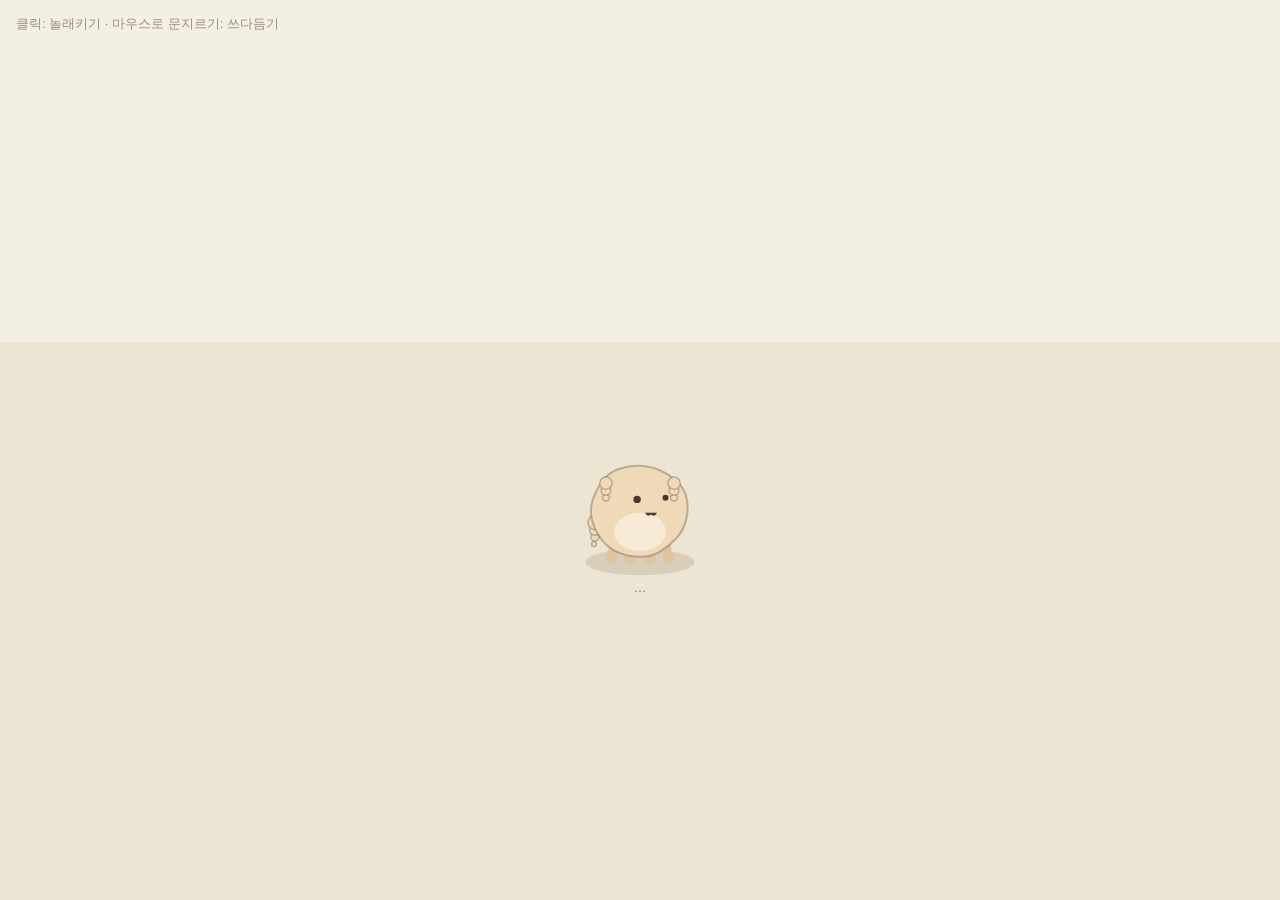
<file: pet-prototype.html>
<!DOCTYPE html>
<html lang="ko">
<head>
<meta charset="utf-8">
<title>하찮은 펫 프로토타입</title>
<style>
  html, body { margin: 0; height: 100%; overflow: hidden; background: #f4efe4; }
  canvas { display: block; }
  #hint {
    position: fixed; top: 14px; left: 16px;
    font: 13px/1.6 -apple-system, "Apple SD Gothic Neo", sans-serif;
    color: #9a8f7d; user-select: none; pointer-events: none;
  }
</style>
</head>
<body>
<div id="hint">클릭: 놀래키기 · 마우스로 문지르기: 쓰다듬기</div>
<canvas id="c"></canvas>
<script>
'use strict';
const cv = document.getElementById('c');
const ctx = cv.getContext('2d');
let W = 0, H = 0, DPR = Math.min(window.devicePixelRatio || 1, 2);
function resize() {
  W = window.innerWidth; H = window.innerHeight;
  cv.width = W * DPR; cv.height = H * DPR;
  cv.style.width = W + 'px'; cv.style.height = H + 'px';
  ctx.setTransform(DPR, 0, 0, DPR, 0, 0);
}
window.addEventListener('resize', resize);
resize();

const mouse = { x: -999, y: -999, px: -999, py: -999, moveAmt: 0 };
window.addEventListener('mousemove', e => { mouse.x = e.clientX; mouse.y = e.clientY; });

const rand = (a, b) => a + Math.random() * (b - a);
const lerp = (a, b, t) => a + (b - a) * t;
const clamp = (v, a, b) => Math.max(a, Math.min(b, v));

// ---------- 펫 상태 ----------
const pet = {
  x: 0, y: 0,          // 지면 위치 (y가 클수록 앞/아래)
  vx: 0, vy: 0,
  dir: 1,              // 바라보는 방향
  r: 46,               // 몸통 기본 반지름
  squash: 1, squashVel: 0,   // 말랑 스프링 (세로 스케일)
  jy: 0, jvy: 0,       // 점프 오프셋
  walkPhase: 0,
  wobblePhase: 0,
  gazeX: 0, gazeY: 0,  // 시선 (-1..1)
  blink: 0, nextBlink: 1,
  happy: 0, dizzy: 0,
  tripT: 0,
  behavior: 'stare', behaviorT: 2,
  target: { x: 0, y: 0 },
  caption: '…',
  captionT: 0,
  zTimer: 0,
  lumps: [],           // 몸통 비대칭 울퉁불퉁 (개체 고유)
};
pet.x = W / 2; pet.y = H * 0.62;
pet.target.x = pet.x; pet.target.y = pet.y;
for (let i = 0; i < 14; i++) pet.lumps.push(rand(-2.2, 2.2));

function depthScale() { return 0.75 + (pet.y / H) * 0.45; }

// ---------- 발: 절차적 걸음 ----------
// 발은 땅에 붙어 있다가, 몸이 지나가서 너무 멀어지면 앞쪽으로 폴짝 옮겨 딛는다
const feet = [-0.62, -0.22, 0.22, 0.62].map((ox, i) => ({
  ox, x: pet.x + ox * pet.r, y: pet.y,
  fromX: 0, fromY: 0, toX: 0, toY: 0,
  lift: -1,            // 0..1 진행중, -1이면 착지 상태
  group: i % 2,        // 대각선 발끼리 같이 움직임
}));
let stepClock = 0;

function updateFeet(dt) {
  const s = depthScale(), r = pet.r * s;
  const speed = Math.hypot(pet.vx, pet.vy);
  stepClock += dt;
  for (const f of feet) {
    const idealX = pet.x + f.ox * r;
    const idealY = pet.y + Math.abs(f.ox) * 4 * s;
    if (f.lift < 0) {
      const d = Math.hypot(idealX - f.x, idealY - f.y);
      const thresh = speed > 150 ? 10 : 16;
      const groupBusy = feet.some(o => o !== f && o.group === f.group && o.lift >= 0);
      if (d > thresh * s && !groupBusy) {
        f.lift = 0;
        f.fromX = f.x; f.fromY = f.y;
        // 진행 방향으로 조금 앞서 딛기
        f.toX = idealX + pet.vx * 0.12;
        f.toY = idealY + pet.vy * 0.12;
      }
    } else {
      f.lift += dt / (speed > 150 ? 0.09 : 0.14);
      if (f.lift >= 1) {
        f.lift = -1; f.x = f.toX; f.y = f.toY;
        // 발 디딜 때 몸이 살짝 출렁
        pet.squashVel -= 0.9;
      } else {
        f.x = lerp(f.fromX, f.toX, f.lift);
        f.y = lerp(f.fromY, f.toY, f.lift) - Math.sin(f.lift * Math.PI) * 9 * s;
      }
    }
  }
}

// ---------- 귀/꼬리: 버렛(verlet) 체인 → 출렁임 ----------
function makeChain(n, segLen) {
  const pts = [];
  for (let i = 0; i < n; i++) pts.push({ x: pet.x, y: pet.y - 60 - i * segLen, px: pet.x, py: pet.y - 60 - i * segLen });
  return { pts, segLen };
}
const earL = makeChain(3, 7), earR = makeChain(3, 7), tail = makeChain(4, 7);

function updateChain(ch, ax, ay, dt, gravity) {
  const p0 = ch.pts[0];
  p0.px = p0.x; p0.py = p0.y; p0.x = ax; p0.y = ay;
  for (let i = 1; i < ch.pts.length; i++) {
    const p = ch.pts[i];
    const nx = p.x + (p.x - p.px) * 0.86;
    const ny = p.y + (p.y - p.py) * 0.86 + gravity * dt * dt;
    p.px = p.x; p.py = p.y; p.x = nx; p.y = ny;
  }
  for (let k = 0; k < 3; k++) {
    for (let i = 1; i < ch.pts.length; i++) {
      const a = ch.pts[i - 1], b = ch.pts[i];
      const dx = b.x - a.x, dy = b.y - a.y;
      const d = Math.hypot(dx, dy) || 1;
      const diff = (d - ch.segLen * depthScale()) / d;
      b.x -= dx * diff; b.y -= dy * diff;
    }
  }
}

// ---------- 파티클 (하트, Zzz, 먼지) ----------
const particles = [];
function spawn(type, x, y) {
  particles.push({ type, x, y, vx: rand(-14, 14), vy: rand(-46, -26), life: 1.4, t: 0 });
}
function updateParticles(dt) {
  for (let i = particles.length - 1; i >= 0; i--) {
    const p = particles[i];
    p.t += dt; p.x += p.vx * dt; p.y += p.vy * dt; p.vy += (p.type === 'dust' ? 40 : -6) * dt;
    if (p.t > p.life) particles.splice(i, 1);
  }
}

// ---------- 행동 스케줄러: 가만히 있질 못함 ----------
const BEHAVIORS = {
  wander:  { w: 3.0, dur: [2.5, 5] },
  stare:   { w: 1.8, dur: [1.5, 3.5] },
  sniff:   { w: 2.0, dur: [2, 3.5] },
  plop:    { w: 1.4, dur: [2, 4] },
  zoomies: { w: 1.0, dur: [1.8, 3] },
  wiggle:  { w: 1.6, dur: [1, 2] },
  sleep:   { w: 0.6, dur: [6, 10] },
};
const CAPTIONS = {
  wander: ['어슬렁어슬렁', '산책 중', '어디 가는진 모름'],
  stare: ['멍…', '아무것도 안 보는 중', '생각이 없다'],
  sniff: ['킁킁', '바닥에서 뭔가 발견', '킁킁킁…'],
  plop: ['철푸덕', '움직이기 싫음', '녹는 중'],
  zoomies: ['갑자기 신남!!', '우다다다!!'],
  wiggle: ['꼬물꼬물', '춤(본인 생각)'],
  sleep: ['Zzz…', '꿈나라'],
};
function setBehavior(name) {
  pet.behavior = name;
  const b = BEHAVIORS[name];
  pet.behaviorT = rand(b.dur[0], b.dur[1]);
  const caps = CAPTIONS[name];
  pet.caption = caps[Math.floor(Math.random() * caps.length)];
  pet.captionT = 0;
  if (name === 'wander' || name === 'zoomies') pickTarget();
  if (name === 'plop') pet.squashVel -= 3.5;
}
function pickTarget() {
  pet.target.x = rand(90, W - 90);
  pet.target.y = rand(H * 0.42, H * 0.82);
}
function nextBehavior() {
  const entries = Object.entries(BEHAVIORS).filter(([n]) => n !== pet.behavior);
  let total = entries.reduce((s, [, b]) => s + b.w, 0);
  let roll = Math.random() * total;
  for (const [name, b] of entries) { roll -= b.w; if (roll <= 0) return setBehavior(name); }
  setBehavior('stare');
}

// ---------- 상호작용 ----------
cv.addEventListener('mousedown', e => {
  const s = depthScale();
  const d = Math.hypot(e.clientX - pet.x, e.clientY - (pet.y - pet.r * s));
  if (d < pet.r * s * 1.7) {
    pet.jvy = -240;
    pet.squashVel -= 4;
    pet.dizzy = Math.min(pet.dizzy + 1, 3);
    pet.caption = pet.dizzy >= 3 ? '@_@ 그만…' : '깜짝!?';
    pet.captionT = 0;
    if (pet.behavior === 'sleep' || pet.behavior === 'plop') setTimeout(() => setBehavior('stare'), 0);
    pet.behaviorT = Math.max(pet.behaviorT, 1.2);
    for (let i = 0; i < 4; i++) spawn('dust', pet.x + rand(-20, 20), pet.y);
  }
});

function updatePetting(dt) {
  const s = depthScale();
  const over = Math.hypot(mouse.x - pet.x, mouse.y - (pet.y - pet.r * s)) < pet.r * s * 1.5;
  const moved = Math.hypot(mouse.x - mouse.px, mouse.y - mouse.py);
  if (over && moved > 2 && pet.behavior !== 'zoomies') {
    pet.happy = clamp(pet.happy + moved * 0.004, 0, 1);
    if (pet.happy > 0.5 && Math.random() < dt * 3) spawn('heart', pet.x + rand(-24, 24), pet.y - pet.r * s * 1.6);
    if (pet.happy > 0.5 && pet.captionT > 1) { pet.caption = '기분좋아…'; pet.captionT = 0; }
  }
  pet.happy = Math.max(0, pet.happy - dt * 0.12);
  pet.dizzy = Math.max(0, pet.dizzy - dt * 0.5);
  mouse.px = mouse.x; mouse.py = mouse.y;
}

// ---------- 메인 업데이트 ----------
function update(dt) {
  pet.behaviorT -= dt;
  pet.captionT += dt;
  if (pet.behaviorT <= 0) nextBehavior();

  // 이동
  let desiredVX = 0, desiredVY = 0;
  const moving = pet.behavior === 'wander' || pet.behavior === 'zoomies' || pet.behavior === 'sniff';
  if (moving && pet.tripT <= 0) {
    const speed = pet.behavior === 'zoomies' ? 260 : pet.behavior === 'sniff' ? 26 : 62;
    const dx = pet.target.x - pet.x, dy = pet.target.y - pet.y;
    const d = Math.hypot(dx, dy);
    if (d > 14) { desiredVX = dx / d * speed; desiredVY = dy / d * speed; }
    else if (pet.behavior === 'zoomies') pickTarget();
    else if (pet.behavior === 'wander' && Math.random() < dt * 0.4) pickTarget();
  }
  pet.vx = lerp(pet.vx, desiredVX, 1 - Math.exp(-8 * dt));
  pet.vy = lerp(pet.vy, desiredVY, 1 - Math.exp(-8 * dt));
  pet.x += pet.vx * dt; pet.y += pet.vy * dt;
  pet.x = clamp(pet.x, 80, W - 80); pet.y = clamp(pet.y, H * 0.4, H * 0.85);
  if (Math.abs(pet.vx) > 6) pet.dir = Math.sign(pet.vx);

  // 가끔 자빠짐 (하찮음의 핵심)
  const sp = Math.hypot(pet.vx, pet.vy);
  if (sp > 40 && pet.tripT <= 0 && Math.random() < dt * (pet.behavior === 'zoomies' ? 0.35 : 0.07)) {
    pet.tripT = 0.9;
    pet.squashVel -= 5;
    pet.vx *= 0.15; pet.vy *= 0.15;
    pet.caption = '아이쿠;;'; pet.captionT = 0;
    for (let i = 0; i < 5; i++) spawn('dust', pet.x + rand(-24, 24), pet.y);
  }
  pet.tripT = Math.max(0, pet.tripT - dt);

  // 말랑 스프링 (부피 보존: 세로로 찌부되면 가로로 퍼짐)
  const stiff = 110, damp = 7.5;
  pet.squashVel += (1 - pet.squash) * stiff * dt - pet.squashVel * damp * dt;
  pet.squash = clamp(pet.squash + pet.squashVel * dt, 0.42, 1.5);

  // 점프
  if (pet.jvy !== 0 || pet.jy !== 0) {
    pet.jvy += 900 * dt; pet.jy += pet.jvy * dt;
    if (pet.jy >= 0) { pet.jy = 0; pet.jvy = 0; pet.squashVel -= 3; }
  }

  // 걷기 리듬 & 잔출렁임
  pet.walkPhase += sp * dt * 0.09;
  pet.wobblePhase += dt * (2.2 + sp * 0.02);

  // 시선: 커서가 가까우면 커서를, 아니면 허공을 본다
  const md = Math.hypot(mouse.x - pet.x, mouse.y - pet.y);
  let gx, gy;
  if (md < 300 && pet.behavior !== 'sleep') {
    gx = clamp((mouse.x - pet.x) / 200, -1, 1); gy = clamp((mouse.y - pet.y + 60) / 200, -1, 1);
  } else {
    gx = Math.sin(pet.wobblePhase * 0.23) * 0.6; gy = Math.cos(pet.wobblePhase * 0.31) * 0.3;
  }
  pet.gazeX = lerp(pet.gazeX, gx, 1 - Math.exp(-5 * dt));
  pet.gazeY = lerp(pet.gazeY, gy, 1 - Math.exp(-5 * dt));

  // 눈 깜빡임
  pet.nextBlink -= dt;
  if (pet.nextBlink <= 0) { pet.blink = 0.14; pet.nextBlink = rand(1.5, 4.5); }
  pet.blink = Math.max(0, pet.blink - dt);

  // 잠: Zzz
  if (pet.behavior === 'sleep') {
    pet.zTimer -= dt;
    if (pet.zTimer <= 0) { spawn('z', pet.x + 30 * depthScale(), pet.y - pet.r * 1.6 * depthScale()); pet.zTimer = 1.3; }
  }

  updateFeet(dt);
  const s = depthScale(), r = pet.r * s;
  const bodyTop = pet.y + pet.jy - r * 2 * pet.squash + r * 0.3;
  const bob = Math.abs(Math.sin(pet.walkPhase)) * -4 * (sp > 10 ? 1 : 0);
  updateChain(earL, pet.x - r * 0.72, bodyTop + bob + r * 0.12, dt, 620);
  updateChain(earR, pet.x + r * 0.72, bodyTop + bob + r * 0.12, dt, 620);
  updateChain(tail, pet.x - pet.dir * r * 0.95, pet.y + pet.jy - r * 0.75 + bob, dt, 500);
  updateParticles(dt);
  updatePetting(dt);
}

// ---------- 그리기 ----------
const BODY = '#efd9b8', BODY_DARK = '#dfc49c', OUTLINE = 'rgba(96,74,56,0.35)';

function drawBlob(cx, cy, rx, ry) {
  const n = pet.lumps.length;
  const pts = [];
  for (let i = 0; i < n; i++) {
    const a = i / n * Math.PI * 2;
    const lump = pet.lumps[i] + Math.sin(a * 3 + pet.wobblePhase) * 1.6;
    pts.push({ x: cx + Math.cos(a) * (rx + lump), y: cy + Math.sin(a) * (ry + lump) });
  }
  // 꼭짓점 사이 중점을 지나는 곡선 → 각지지 않는 말랑한 윤곽
  ctx.beginPath();
  ctx.moveTo((pts[0].x + pts[n - 1].x) / 2, (pts[0].y + pts[n - 1].y) / 2);
  for (let i = 0; i < n; i++) {
    const p = pts[i], q = pts[(i + 1) % n];
    ctx.quadraticCurveTo(p.x, p.y, (p.x + q.x) / 2, (p.y + q.y) / 2);
  }
  ctx.closePath();
}

function drawChain(ch, baseR) {
  ctx.fillStyle = BODY; ctx.strokeStyle = OUTLINE; ctx.lineWidth = 1.5;
  for (let i = ch.pts.length - 1; i >= 0; i--) {
    const p = ch.pts[i];
    const r = baseR * (1 - i * 0.22) * depthScale();
    ctx.beginPath(); ctx.arc(p.x, p.y, r, 0, Math.PI * 2); ctx.fill(); ctx.stroke();
  }
}

function draw(t) {
  ctx.clearRect(0, 0, W, H);
  // 바닥 힌트
  ctx.fillStyle = '#ece5d3';
  ctx.fillRect(0, H * 0.38, W, H);

  const s = depthScale(), r = pet.r * s;
  const sy = pet.squash, sx = 1 + (1 - sy) * 0.85;
  const sp = Math.hypot(pet.vx, pet.vy);
  const bob = Math.abs(Math.sin(pet.walkPhase)) * -4 * (sp > 10 ? 1 : 0);
  const breathe = (pet.behavior === 'sleep' ? Math.sin(t * 1.6) * 0.035 : Math.sin(t * 2.6) * 0.015);
  const cy = pet.y + pet.jy + bob - r * sy;

  // 그림자
  ctx.fillStyle = 'rgba(120,100,70,0.18)';
  ctx.beginPath();
  ctx.ellipse(pet.x, pet.y + 4, r * 1.15 * sx * (1 - pet.jy * -0.002), r * 0.28, 0, 0, Math.PI * 2);
  ctx.fill();

  // 꼬리
  drawChain(tail, 7);

  // 다리 (뭉툭한 캡슐)
  ctx.strokeStyle = BODY_DARK; ctx.lineWidth = 9 * s; ctx.lineCap = 'round';
  for (const f of feet) {
    ctx.beginPath();
    ctx.moveTo(pet.x + f.ox * r * 0.8, cy + r * 0.5 * sy);
    ctx.lineTo(f.x, f.y);
    ctx.stroke();
  }
  // 발끝
  ctx.fillStyle = BODY_DARK;
  for (const f of feet) { ctx.beginPath(); ctx.arc(f.x, f.y, 5.5 * s, 0, Math.PI * 2); ctx.fill(); }

  // 몸통 (머리 겸용 한 덩어리)
  ctx.save();
  ctx.translate(pet.x, cy);
  if (pet.behavior === 'wiggle') ctx.rotate(Math.sin(t * 14) * 0.13);
  if (pet.tripT > 0) ctx.rotate(pet.dir * pet.tripT * 0.35);
  ctx.scale(sx + breathe, sy - breathe);
  drawBlob(0, 0, r * 1.05, r);
  ctx.fillStyle = BODY; ctx.fill();
  ctx.strokeStyle = OUTLINE; ctx.lineWidth = 2; ctx.stroke();
  // 배 무늬
  ctx.beginPath(); ctx.ellipse(0, r * 0.45, r * 0.55, r * 0.4, 0, 0, Math.PI * 2);
  ctx.fillStyle = 'rgba(255,250,240,0.55)'; ctx.fill();
  ctx.restore();

  // 귀 — 몸 앞에 그려서 옆으로 축 늘어진 게 보이게
  drawChain(earL, 6); drawChain(earR, 6);

  // 얼굴
  const sniffing = pet.behavior === 'sniff';
  const headDip = sniffing ? r * 0.35 + Math.sin(t * 9) * 2 : 0;
  const fx = pet.x + pet.dir * r * 0.22 * sx;
  const fy = cy - r * 0.25 * sy + headDip;
  const eyeGap = r * 0.3 * sx;
  const gx = pet.gazeX * 3.2, gy = pet.gazeY * 2.4;
  const sleeping = pet.behavior === 'sleep';
  const closed = sleeping || pet.blink > 0 || (pet.behavior === 'plop' && pet.squash < 0.7);
  const happyEyes = pet.happy > 0.5;

  ctx.strokeStyle = '#4a3a2c'; ctx.fillStyle = '#4a3a2c'; ctx.lineWidth = 2; ctx.lineCap = 'round';
  // 눈 두 개 — 일부러 크기가 다름 (하찮음 포인트)
  const eyes = [{ ox: -eyeGap, r: 3.6 * s, oy: 0 }, { ox: eyeGap, r: 2.9 * s, oy: -1.5 * s }];
  for (const e of eyes) {
    if (closed) {
      ctx.beginPath();
      ctx.moveTo(fx + e.ox + gx - 3.5, fy + e.oy + gy);
      ctx.lineTo(fx + e.ox + gx + 3.5, fy + e.oy + gy);
      ctx.stroke();
    } else if (happyEyes) {
      ctx.beginPath();
      ctx.arc(fx + e.ox + gx, fy + e.oy + gy + 2, 4 * s, Math.PI * 1.15, Math.PI * 1.85);
      ctx.stroke();
    } else {
      ctx.beginPath();
      ctx.arc(fx + e.ox + gx, fy + e.oy + gy, e.r, 0, Math.PI * 2);
      ctx.fill();
    }
  }
  // 어지러움 소용돌이
  if (pet.dizzy >= 3) {
    ctx.save(); ctx.strokeStyle = '#8a7a68'; ctx.lineWidth = 1.5;
    ctx.beginPath(); ctx.arc(fx, fy - r * 0.8, 6, t * 6, t * 6 + 4.6); ctx.stroke();
    ctx.restore();
  }
  // 입: ω
  const my = fy + r * 0.28 * sy + gy * 0.5;
  ctx.lineWidth = 1.5;
  ctx.beginPath();
  ctx.arc(fx + gx * 0.7 - 2.4 * s, my, 2.4 * s, 0.15 * Math.PI, 0.85 * Math.PI);
  ctx.arc(fx + gx * 0.7 + 2.4 * s, my, 2.4 * s, 0.15 * Math.PI, 0.85 * Math.PI);
  ctx.stroke();
  ctx.lineWidth = 2;
  // 볼터치
  if (pet.happy > 0.25) {
    ctx.fillStyle = `rgba(240,140,130,${pet.happy * 0.5})`;
    ctx.beginPath(); ctx.arc(fx - eyeGap * 1.7, fy + r * 0.2, 5 * s, 0, Math.PI * 2); ctx.fill();
    ctx.beginPath(); ctx.arc(fx + eyeGap * 1.7, fy + r * 0.2, 5 * s, 0, Math.PI * 2); ctx.fill();
  }

  // 파티클
  for (const p of particles) {
    const a = 1 - p.t / p.life;
    if (p.type === 'heart') {
      ctx.fillStyle = `rgba(235,110,120,${a})`;
      ctx.font = `${11 + a * 4}px sans-serif`;
      ctx.fillText('♥', p.x, p.y);
    } else if (p.type === 'z') {
      ctx.fillStyle = `rgba(140,125,105,${a})`;
      ctx.font = `${10 + (1 - a) * 8}px sans-serif`;
      ctx.fillText('z', p.x + (1 - a) * 14, p.y - (1 - a) * 20);
    } else {
      ctx.fillStyle = `rgba(170,150,120,${a * 0.6})`;
      ctx.beginPath(); ctx.arc(p.x, p.y, 3 * a, 0, Math.PI * 2); ctx.fill();
    }
  }

  // 캡션 (혼잣말)
  const capAlpha = clamp(1.4 - pet.captionT * 0.25, 0, 1);
  if (capAlpha > 0) {
    ctx.fillStyle = `rgba(130,115,95,${capAlpha})`;
    ctx.font = '13px -apple-system, "Apple SD Gothic Neo", sans-serif';
    ctx.textAlign = 'center';
    ctx.fillText(pet.caption, pet.x, pet.y + 34);
    ctx.textAlign = 'left';
  }
}

// ---------- 루프 ----------
let last = performance.now();
function frame(now) {
  const dt = Math.min((now - last) / 1000, 0.05);
  last = now;
  update(dt);
  draw(now / 1000);
  requestAnimationFrame(frame);
}
requestAnimationFrame(frame);
</script>
</body>
</html>
</file>
